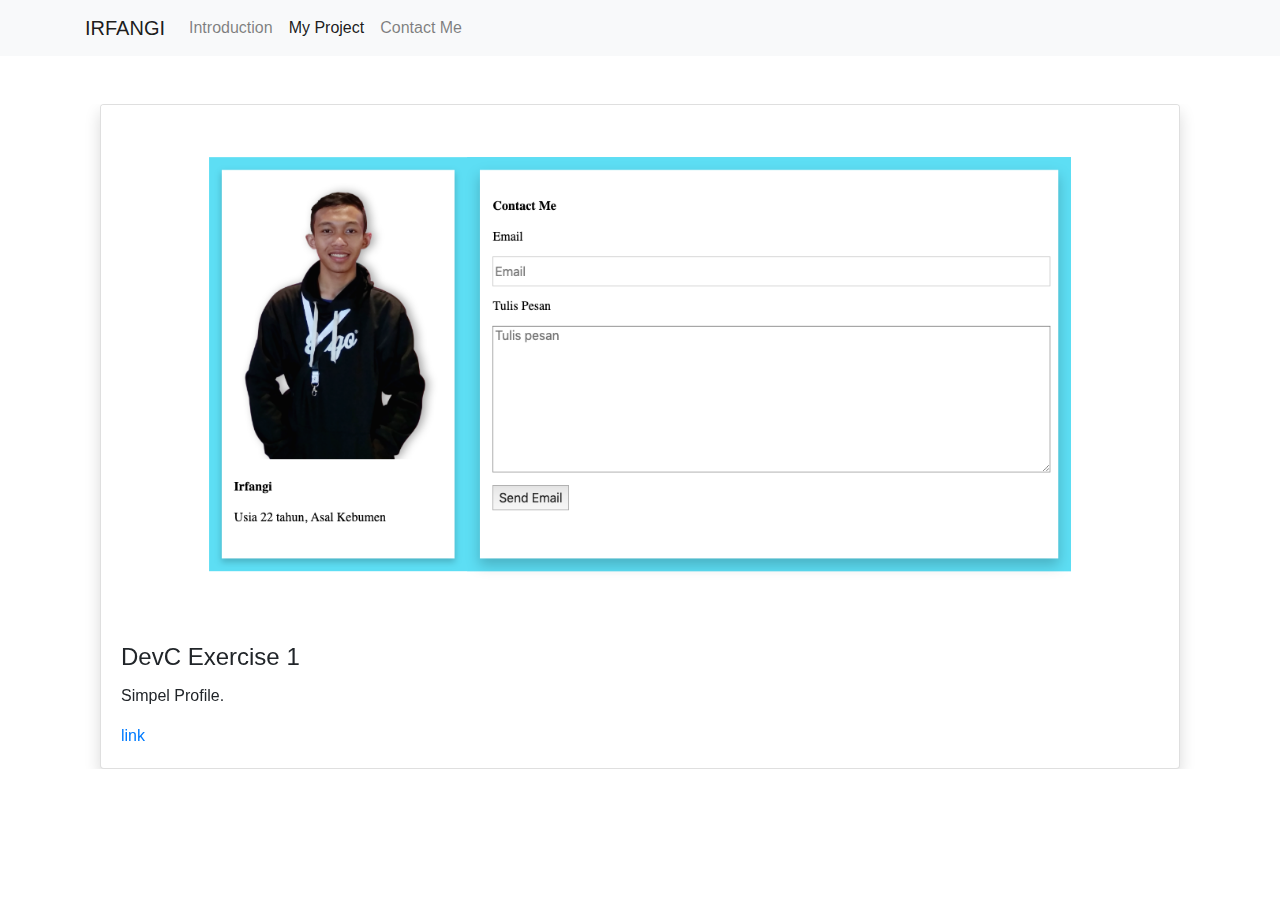
<file: my-project.html>
<!DOCTYPE html>
<html lang="en">
<head>
    <title>Exercise 4</title>
    <link rel="stylesheet" href="https://maxcdn.bootstrapcdn.com/bootstrap/4.3.1/css/bootstrap.min.css">
    <script src="https://ajax.googleapis.com/ajax/libs/jquery/3.4.1/jquery.min.js"></script>
    <script src="https://cdnjs.cloudflare.com/ajax/libs/popper.js/1.14.7/umd/popper.min.js"></script>
    <script src="https://maxcdn.bootstrapcdn.com/bootstrap/4.3.1/js/bootstrap.min.js"></script>
    <style>
    /* Make the image fully responsive */
    .carousel-inner img {
      width: 100%;
      height: 100%;
    }
    </style>

</head>
<body>
    <nav class="navbar navbar-expand-lg navbar-light bg-light">
        <div class="container">
            <a class="navbar-brand" href="index.html">IRFANGI</a>
            <button class="navbar-toggler" type="button" data-toggle="collapse" data-target="#navbarNav" aria-controls="navbarNav" aria-expanded="false" aria-label="Toggle navigation">
                <span class="navbar-toggler-icon"></span>
            </button>
            <div class="collapse navbar-collapse" id="navbarNav">
                <ul class="navbar-nav">
                <li class="nav-item">
                    <a class="nav-link" href="index.html">Introduction<span class="sr-only">(current)</span></a>
                </li>
                <li class="nav-item active">
                    <a class="nav-link" href="my-project.html">My Project</a>
                </li>
                <li class="nav-item">
                    <a class="nav-link" href="contact-me.html">Contact Me</a>
                </li>
                </ul>
            </div>
        </div>        
    </nav>
    <div class="container mt-5">
        <div class="carousel slide" data-ride="carousel">
            <!-- The slideshow -->
            <div class="carousel-inner">
                <div class="carousel-item active">
                    <div class="col">
                        <div class="shadow card">
                            <img class="card-img-top" src="/asset/d1.png" alt="Card image">
                            <div class="card-body">
                                <h4 class="card-title">DevC Exercise 1</h4>
                                <p class="card-text">Simpel Profile.</p>
                                <a href="https://irfangi.github.io/DevC-Exercise1" class="card-link">link</a>
                            </div>
                        </div>
                    </div>
                </div>
                <div class="carousel-item">
                    <div class="col">
                        <div class="shadow card">
                            <img class="card-img-top" src="/asset/d2.png" alt="Card image">
                            <div class="card-body">
                                <h4 class="card-title">DevC Exercise 2</h4>
                                <p class="card-text">Kalkulator.</p>
                                <a href="https://irfangi.github.io/DevC-Exercise2" class="card-link">link</a>
                            </div>
                        </div>
                    </div>
                </div>
                <div class="carousel-item">
                    <div class="col">
                        <div class="shadow card">
                            <img class="card-img-top" src="/asset/d3.png" alt="Card image">
                            <div class="card-body">
                                <h4 class="card-title">DevC Exercise 3</h4>
                                <p class="card-text">Data Planet with search jquery</p>
                                <a href="https://irfangi.github.io/DevC-Exercise3" class="card-link">link</a>
                            </div>
                        </div>
                    </div>
                </div>
            </div>
        </div>
    </div>
</body>
</html>
</file>
